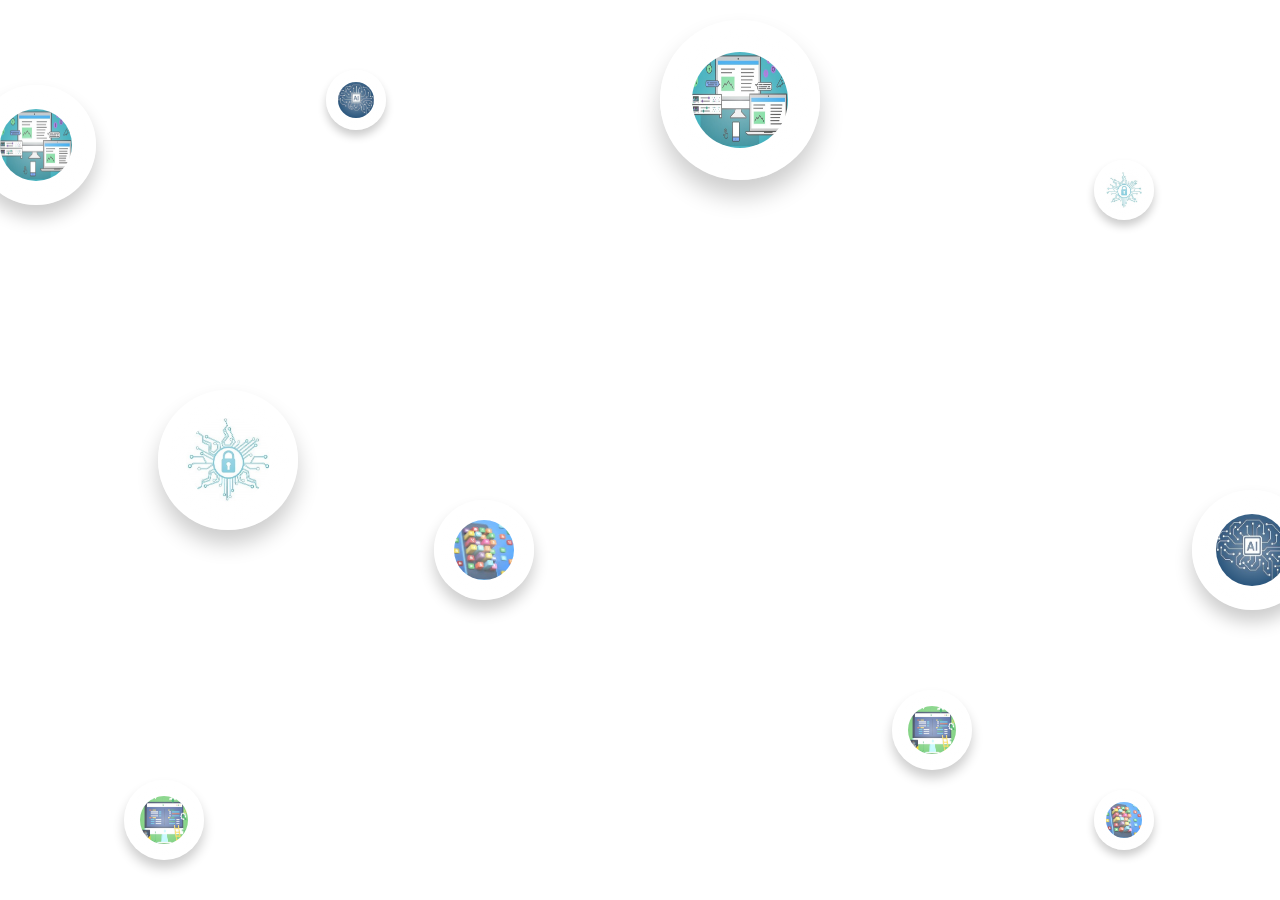
<file: bubble.html>
<!DOCTYPE html>
<html>
<head>
    <title>Pure CSS Animated Bubbles</title>
    <link rel="stylesheet" href="bubble.css">
    <script defer src="bubble.js"></script>
</head>
<body>
    <div id="background-wrap">
        <div class="cursor"></div>
        <div class="bubble x1"><img src="images/web.jpg" alt="" width="60%" height="60%"></div>
        <div class="bubble x2"><img src="images/web.png" alt="" width="60%" height="60%"></div>
        <div class="bubble x3"><img src="images/cyber_security.jpg" alt="" width="60%" height="60%"></div>
        <div class="bubble x4"><img src="images/ml.jpg" alt="" width="60%" height="60%"></div>
        <div class="bubble x5"><img src="images/app.jpg" alt="" width="60%" height="60%"></div>
        <div class="bubble x6"><img src="images/web.jpg" alt="" width="60%" height="60%"></div>
        <div class="bubble x7"><img src="images/web.png" alt="" width="60%" height="60%"></div>
        <div class="bubble x8"><img src="images/cyber_security.jpg" alt="" width="60%" height="60%"></div>
        <div class="bubble x9"><img src="images/ml.jpg" alt="" width="60%" height="60%"></div>
        <div class="bubble x10"><img src="images/app.jpg" alt="" width="60%" height="60%"></div>
    </div>
</body>
</html>
</file>
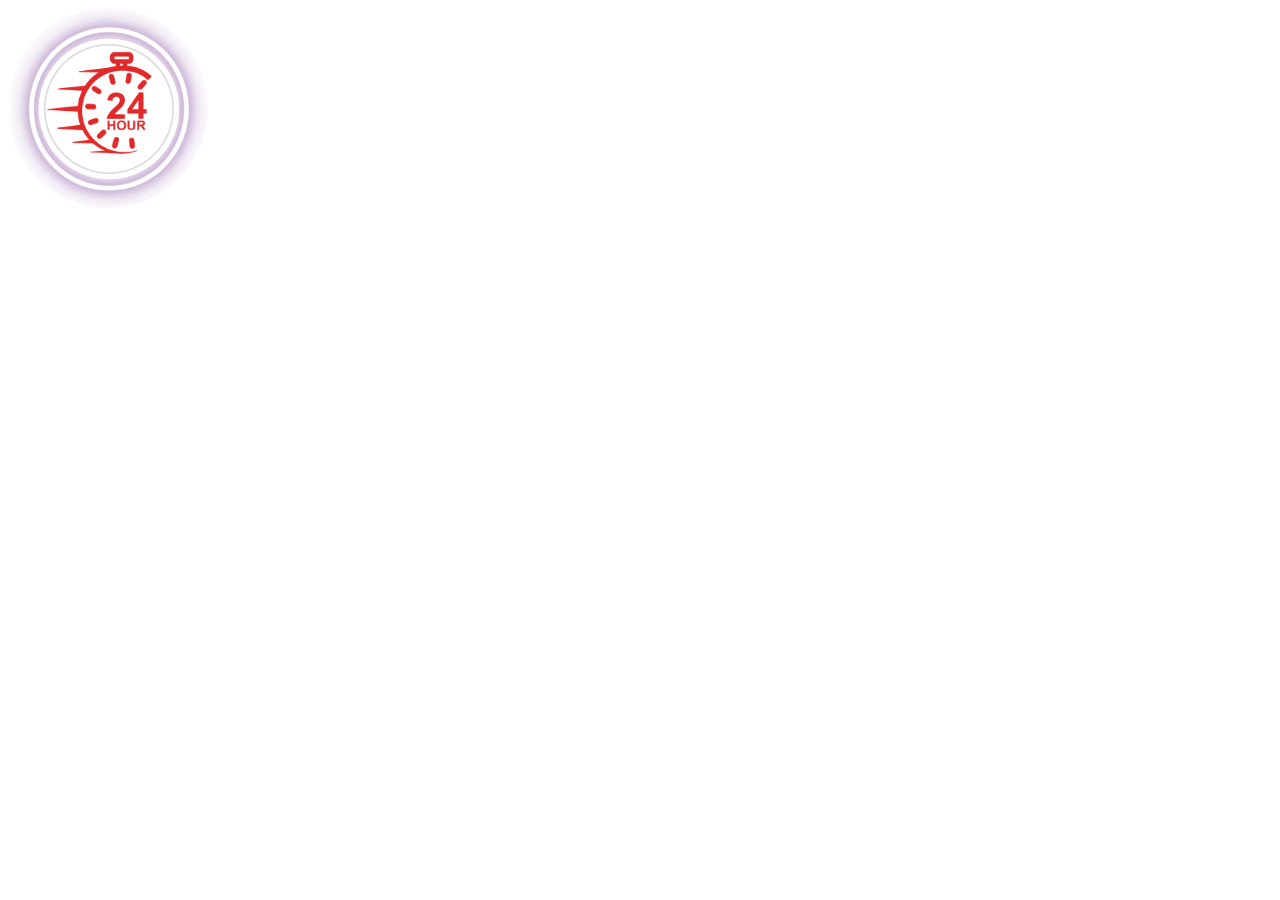
<file: flip.html>
<!DOCTYPE html>
<html lang="en">
<head>
    <meta charset="UTF-8">
    <meta http-equiv="X-UA-Compatible" content="IE=edge">
    <meta name="viewport" content="width=device-width, initial-scale=1.0">
    <title>Document</title>
    <link rel="stylesheet" href="flip.css">
</head>
<body>
    <div class="flip">
        <div class="flip-inner">
          <div class="front">
            <img class="thumbnail" src="./images/highlight1.png" alt="コイン表">
          </div>
          <div class="back">
            <img class="thumbnail thumbnail-hover" src="./images/highlight1.png" alt="コイン裏">
          </div>
        </div>
    </div>
      
</body>
</html>
</file>
<file: bubble.css>
body {
    /* background: #111d5e; */
    /* color: #333; */
    /* font: 100% Lato, Arial, Sans Serif; */
    /* height: 100vh; */
    margin: 0;
    padding: 0;
    overflow-x: hidden;
}

#background-wrap {
    position: fixed;
    height: 100vh;
    width: 100%;
}

/* OBJECTS */

.bubble {
    -webkit-border-radius: 50%;
    -moz-border-radius: 50%;
    border-radius: 50%;
    
    -webkit-box-shadow: 0 20px 30px rgba(0, 0, 0, 0.2), inset 0px 10px 30px 5px rgba(255, 255, 255, 1);
    -moz-box-shadow: 0 20px 30px rgba(0, 0, 0, 0.2), inset 0px 10px 30px 5px rgba(255, 255, 255, 1);
    box-shadow: 0 20px 30px rgba(0, 0, 0, 0.2), inset 0px 10px 30px 5px rgba(255, 255, 255, 1);
    
    height: 200px;
    position: absolute;
    width: 200px;
}

.bubble{
    display: flex;
    justify-content: center;
    align-items: center;
}

.bubble:after {
    background: -moz-radial-gradient(center, ellipse cover,  rgba(255,255,255,0.5) 0%, rgba(255,255,255,0) 70%); /* FF3.6+ */
    background: -webkit-gradient(radial, center center, 0px, center center, 100%, color-stop(0%,rgba(255,255,255,0.5)), color-stop(70%,rgba(255,255,255,0))); /* Chrome,Safari4+ */
    background: -webkit-radial-gradient(center, ellipse cover,  rgba(255,255,255,0.5) 0%,rgba(255,255,255,0) 70%); /* Chrome10+,Safari5.1+ */
    background: -o-radial-gradient(center, ellipse cover,  rgba(255,255,255,0.5) 0%,rgba(255,255,255,0) 70%); /* Opera 12+ */
    background: -ms-radial-gradient(center, ellipse cover,  rgba(255,255,255,0.5) 0%,rgba(255,255,255,0) 70%); /* IE10+ */
    background: radial-gradient(ellipse at center,  rgba(255,255,255,0.5) 0%,rgba(255,255,255,0) 70%); /* W3C */
    filter: progid:DXImageTransform.Microsoft.gradient( startColorstr='#80ffffff', endColorstr='#00ffffff',GradientType=1 ); /* IE6-9 fallback on horizontal gradient */

    -webkit-border-radius: 50%;
    -moz-border-radius: 50%;
    border-radius: 50%;
    
    -webkit-box-shadow: inset 0 20px 30px rgba(255, 255, 255, 0.3);
    -moz-box-shadow: inset 0 20px 30px rgba(255, 255, 255, 0.3);
    box-shadow: inset 0 20px 30px rgba(255, 255, 255, 0.3);
    
    content: "";
    height: 180px;
    left: 10px;
    position: absolute;
    width: 180px;
}

.bubble img{
    border-radius : 10vh;
}

/* ANIMATIONS */

.x1 {
    -webkit-animation: animateBubble 25s linear infinite, sideWays 2s ease-in-out infinite alternate;
    -moz-animation: animateBubble 25s linear infinite, sideWays 2s ease-in-out infinite alternate;
    animation: animateBubble 25s linear infinite, sideWays 2s ease-in-out infinite alternate; 
    left: -5%;
    top: 5%; 
    -webkit-transform: scale(0.6);
    -moz-transform: scale(0.6);
    transform: scale(0.6);
}
.x2 {
    -webkit-animation: animateBubble 20s linear infinite, sideWays 4s ease-in-out infinite alternate;
    -moz-animation: animateBubble 20s linear infinite, sideWays 4s ease-in-out infinite alternate;
    animation: animateBubble 20s linear infinite, sideWays 4s ease-in-out infinite alternate;
    
    left: 5%;
    top: 80%;
    
    -webkit-transform: scale(0.4);
    -moz-transform: scale(0.4);
    transform: scale(0.4);
}

.x3 {
    -webkit-animation: animateBubble 28s linear infinite, sideWays 2s ease-in-out infinite alternate;
    -moz-animation: animateBubble 28s linear infinite, sideWays 2s ease-in-out infinite alternate;
    animation: animateBubble 28s linear infinite, sideWays 2s ease-in-out infinite alternate;
    
    left: 10%;
    top: 40%;
    
    -webkit-transform: scale(0.7);
    -moz-transform: scale(0.7);
    transform: scale(0.7);
}

.x4 {
    -webkit-animation: animateBubble 22s linear infinite, sideWays 3s ease-in-out infinite alternate;
    -moz-animation: animateBubble 22s linear infinite, sideWays 3s ease-in-out infinite alternate;
    animation: animateBubble 22s linear infinite, sideWays 3s ease-in-out infinite alternate;
    
    left: 20%;
    top: 0;
    
    -webkit-transform: scale(0.3);
    -moz-transform: scale(0.3);
    transform: scale(0.3);
}

.x5 {
    -webkit-animation: animateBubble 29s linear infinite, sideWays 4s ease-in-out infinite alternate;
    -moz-animation: animateBubble 29s linear infinite, sideWays 4s ease-in-out infinite alternate;
    animation: animateBubble 29s linear infinite, sideWays 4s ease-in-out infinite alternate;
    
    left: 30%;
    top: 50%;
    
    -webkit-transform: scale(0.5);
    -moz-transform: scale(0.5);
    transform: scale(0.5);
}

.x6 {
    -webkit-animation: animateBubble 21s linear infinite, sideWays 2s ease-in-out infinite alternate;
    -moz-animation: animateBubble 21s linear infinite, sideWays 2s ease-in-out infinite alternate;
    animation: animateBubble 21s linear infinite, sideWays 2s ease-in-out infinite alternate;
    
    left: 50%;
    top: 0;
    
    -webkit-transform: scale(0.8);
    -moz-transform: scale(0.8);
    transform: scale(0.8);
}

.x7 {
    -webkit-animation: animateBubble 20s linear infinite, sideWays 2s ease-in-out infinite alternate;
    -moz-animation: animateBubble 20s linear infinite, sideWays 2s ease-in-out infinite alternate;
    animation: animateBubble 20s linear infinite, sideWays 2s ease-in-out infinite alternate;
    
    left: 65%;
    top: 70%;
    
    -webkit-transform: scale(0.4);
    -moz-transform: scale(0.4);
    transform: scale(0.4);
}

.x8 {
    -webkit-animation: animateBubble 22s linear infinite, sideWays 3s ease-in-out infinite alternate;
    -moz-animation: animateBubble 22s linear infinite, sideWays 3s ease-in-out infinite alternate;
    animation: animateBubble 22s linear infinite, sideWays 3s ease-in-out infinite alternate;
    
    left: 80%;
    top: 10%;
    
    -webkit-transform: scale(0.3);
    -moz-transform: scale(0.3);
    transform: scale(0.3);
}

.x9 {
    -webkit-animation: animateBubble 29s linear infinite, sideWays 4s ease-in-out infinite alternate;
    -moz-animation: animateBubble 29s linear infinite, sideWays 4s ease-in-out infinite alternate;
    animation: animateBubble 29s linear infinite, sideWays 4s ease-in-out infinite alternate;
    
    left: 90%;
    top: 50%;
    
    -webkit-transform: scale(0.6);
    -moz-transform: scale(0.6);
    transform: scale(0.6);
}

.x10 {
    -webkit-animation: animateBubble 26s linear infinite, sideWays 2s ease-in-out infinite alternate;
    -moz-animation: animateBubble 26s linear infinite, sideWays 2s ease-in-out infinite alternate;
    animation: animateBubble 26s linear infinite, sideWays 2s ease-in-out infinite alternate;
    
    left: 80%;
    top: 80%;
    
    -webkit-transform: scale(0.3);
    -moz-transform: scale(0.3);
    transform: scale(0.3);
}

/* KEYFRAMES */

@-webkit-keyframes animateBubble {
    0% {
        margin-top: 100px;
    }
    100% {
        margin-top: -100%;
    }
}

@-moz-keyframes animateBubble {
    0% {
        margin-top: 1000px;
    }
    100% {
        margin-top: -100%;
    }
}

@keyframes animateBubble {
    0% {
        margin-top: 100px;
    }
    100% {
        margin-top: -100%;
    }
}

@-webkit-keyframes sideWays { 
    0% { 
        margin-left:0px;
    }
    100% { 
        margin-left:50px;
    }
}

@-moz-keyframes sideWays { 
    0% { 
        margin-left:0px;
    }
    100% { 
        margin-left:50px;
    }
}

@keyframes sideWays { 
    0% { 
        margin-left:0px;
    }
    100% { 
        margin-left:50px;
    }
}
</file>
<file: flip.css>
.flip {
  position: relative;
  width: 200px;
  height: 200px;
}
.flip:hover .flip-inner {
  transform: rotateY(180deg);
}
.flip .flip-inner {
  transform-style: preserve-3d;
  transition: transform .8s ease;
  height: 100%;
  width: 100%;
}
.flip .flip-inner .front,
.flip .flip-inner .back {
  position: absolute;
  top: 0;
  left: 0;
  width: 100%;
  height: 100%;
  backface-visibility: hidden;
  border-radius: 50%;
  overflow: hidden;
}
.flip .flip-inner .front {
  transform: translateZ(1px);
}
.flip .flip-inner .back {
  transform: rotateY(180deg);
}
.flip .flip-inner .thumbnail {
  width: 100%;
}
</file>
